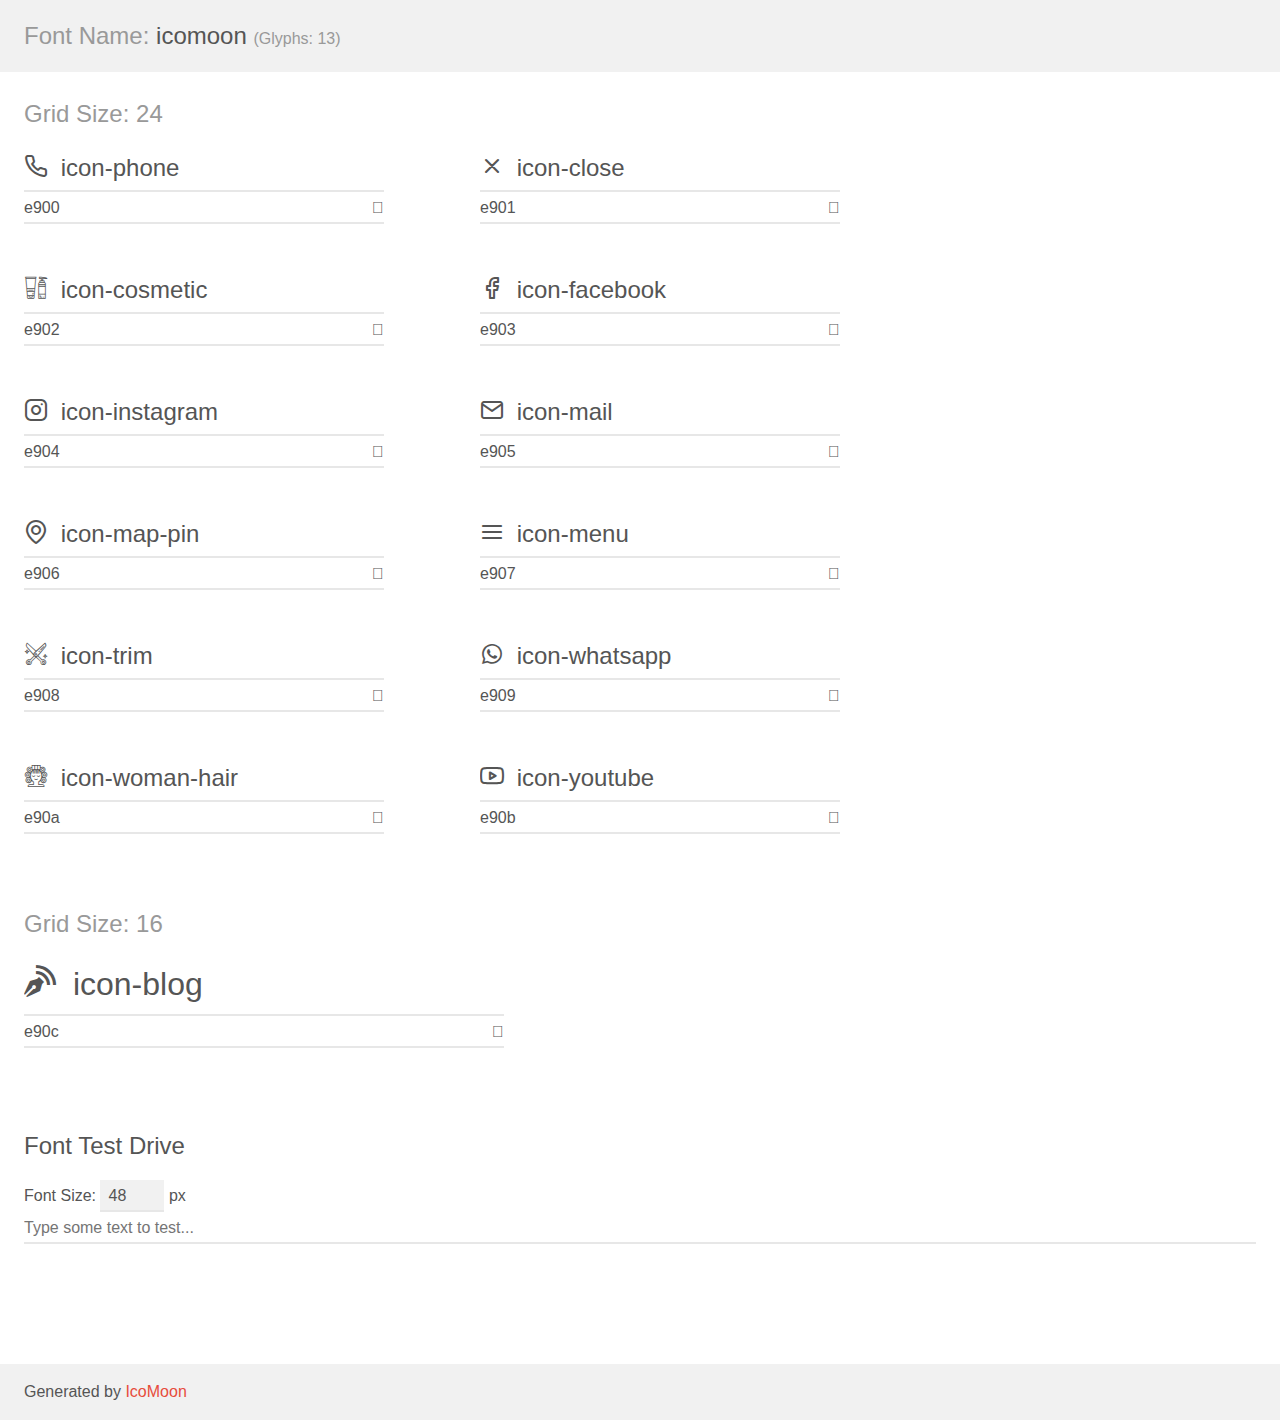
<file: assets/fonts/demo.html>
<!doctype html>
<html>
<head>
    <meta charset="utf-8">
    <title>IcoMoon Demo</title>
    <meta name="description" content="An Icon Font Generated By IcoMoon.io">
    <meta name="viewport" content="width=device-width, initial-scale=1">
    <link rel="stylesheet" href="demo-files/demo.css">
    <link rel="stylesheet" href="style.css"></head>
<body>
    <div class="bgc1 clearfix">
        <h1 class="mhmm mvm"><span class="fgc1">Font Name:</span> icomoon <small class="fgc1">(Glyphs:&nbsp;13)</small></h1>
    </div>
    <div class="clearfix mhl ptl">
        <h1 class="mvm mtn fgc1">Grid Size: 24</h1>
        <div class="glyph fs1">
            <div class="clearfix bshadow0 pbs">
                <span class="icon-phone"></span>
                <span class="mls"> icon-phone</span>
            </div>
            <fieldset class="fs0 size1of1 clearfix hidden-false">
                <input type="text" readonly value="e900" class="unit size1of2" />
                <input type="text" maxlength="1" readonly value="&#xe900;" class="unitRight size1of2 talign-right" />
            </fieldset>
            <div class="fs0 bshadow0 clearfix hidden-true">
                <span class="unit pvs fgc1">liga: </span>
                <input type="text" readonly value="" class="liga unitRight" />
            </div>
        </div>
        <div class="glyph fs1">
            <div class="clearfix bshadow0 pbs">
                <span class="icon-close"></span>
                <span class="mls"> icon-close</span>
            </div>
            <fieldset class="fs0 size1of1 clearfix hidden-false">
                <input type="text" readonly value="e901" class="unit size1of2" />
                <input type="text" maxlength="1" readonly value="&#xe901;" class="unitRight size1of2 talign-right" />
            </fieldset>
            <div class="fs0 bshadow0 clearfix hidden-true">
                <span class="unit pvs fgc1">liga: </span>
                <input type="text" readonly value="" class="liga unitRight" />
            </div>
        </div>
        <div class="glyph fs1">
            <div class="clearfix bshadow0 pbs">
                <span class="icon-cosmetic"></span>
                <span class="mls"> icon-cosmetic</span>
            </div>
            <fieldset class="fs0 size1of1 clearfix hidden-false">
                <input type="text" readonly value="e902" class="unit size1of2" />
                <input type="text" maxlength="1" readonly value="&#xe902;" class="unitRight size1of2 talign-right" />
            </fieldset>
            <div class="fs0 bshadow0 clearfix hidden-true">
                <span class="unit pvs fgc1">liga: </span>
                <input type="text" readonly value="" class="liga unitRight" />
            </div>
        </div>
        <div class="glyph fs1">
            <div class="clearfix bshadow0 pbs">
                <span class="icon-facebook"></span>
                <span class="mls"> icon-facebook</span>
            </div>
            <fieldset class="fs0 size1of1 clearfix hidden-false">
                <input type="text" readonly value="e903" class="unit size1of2" />
                <input type="text" maxlength="1" readonly value="&#xe903;" class="unitRight size1of2 talign-right" />
            </fieldset>
            <div class="fs0 bshadow0 clearfix hidden-true">
                <span class="unit pvs fgc1">liga: </span>
                <input type="text" readonly value="" class="liga unitRight" />
            </div>
        </div>
        <div class="glyph fs1">
            <div class="clearfix bshadow0 pbs">
                <span class="icon-instagram"></span>
                <span class="mls"> icon-instagram</span>
            </div>
            <fieldset class="fs0 size1of1 clearfix hidden-false">
                <input type="text" readonly value="e904" class="unit size1of2" />
                <input type="text" maxlength="1" readonly value="&#xe904;" class="unitRight size1of2 talign-right" />
            </fieldset>
            <div class="fs0 bshadow0 clearfix hidden-true">
                <span class="unit pvs fgc1">liga: </span>
                <input type="text" readonly value="" class="liga unitRight" />
            </div>
        </div>
        <div class="glyph fs1">
            <div class="clearfix bshadow0 pbs">
                <span class="icon-mail"></span>
                <span class="mls"> icon-mail</span>
            </div>
            <fieldset class="fs0 size1of1 clearfix hidden-false">
                <input type="text" readonly value="e905" class="unit size1of2" />
                <input type="text" maxlength="1" readonly value="&#xe905;" class="unitRight size1of2 talign-right" />
            </fieldset>
            <div class="fs0 bshadow0 clearfix hidden-true">
                <span class="unit pvs fgc1">liga: </span>
                <input type="text" readonly value="" class="liga unitRight" />
            </div>
        </div>
        <div class="glyph fs1">
            <div class="clearfix bshadow0 pbs">
                <span class="icon-map-pin"></span>
                <span class="mls"> icon-map-pin</span>
            </div>
            <fieldset class="fs0 size1of1 clearfix hidden-false">
                <input type="text" readonly value="e906" class="unit size1of2" />
                <input type="text" maxlength="1" readonly value="&#xe906;" class="unitRight size1of2 talign-right" />
            </fieldset>
            <div class="fs0 bshadow0 clearfix hidden-true">
                <span class="unit pvs fgc1">liga: </span>
                <input type="text" readonly value="" class="liga unitRight" />
            </div>
        </div>
        <div class="glyph fs1">
            <div class="clearfix bshadow0 pbs">
                <span class="icon-menu"></span>
                <span class="mls"> icon-menu</span>
            </div>
            <fieldset class="fs0 size1of1 clearfix hidden-false">
                <input type="text" readonly value="e907" class="unit size1of2" />
                <input type="text" maxlength="1" readonly value="&#xe907;" class="unitRight size1of2 talign-right" />
            </fieldset>
            <div class="fs0 bshadow0 clearfix hidden-true">
                <span class="unit pvs fgc1">liga: </span>
                <input type="text" readonly value="" class="liga unitRight" />
            </div>
        </div>
        <div class="glyph fs1">
            <div class="clearfix bshadow0 pbs">
                <span class="icon-trim"></span>
                <span class="mls"> icon-trim</span>
            </div>
            <fieldset class="fs0 size1of1 clearfix hidden-false">
                <input type="text" readonly value="e908" class="unit size1of2" />
                <input type="text" maxlength="1" readonly value="&#xe908;" class="unitRight size1of2 talign-right" />
            </fieldset>
            <div class="fs0 bshadow0 clearfix hidden-true">
                <span class="unit pvs fgc1">liga: </span>
                <input type="text" readonly value="" class="liga unitRight" />
            </div>
        </div>
        <div class="glyph fs1">
            <div class="clearfix bshadow0 pbs">
                <span class="icon-whatsapp"></span>
                <span class="mls"> icon-whatsapp</span>
            </div>
            <fieldset class="fs0 size1of1 clearfix hidden-false">
                <input type="text" readonly value="e909" class="unit size1of2" />
                <input type="text" maxlength="1" readonly value="&#xe909;" class="unitRight size1of2 talign-right" />
            </fieldset>
            <div class="fs0 bshadow0 clearfix hidden-true">
                <span class="unit pvs fgc1">liga: </span>
                <input type="text" readonly value="" class="liga unitRight" />
            </div>
        </div>
        <div class="glyph fs1">
            <div class="clearfix bshadow0 pbs">
                <span class="icon-woman-hair"></span>
                <span class="mls"> icon-woman-hair</span>
            </div>
            <fieldset class="fs0 size1of1 clearfix hidden-false">
                <input type="text" readonly value="e90a" class="unit size1of2" />
                <input type="text" maxlength="1" readonly value="&#xe90a;" class="unitRight size1of2 talign-right" />
            </fieldset>
            <div class="fs0 bshadow0 clearfix hidden-true">
                <span class="unit pvs fgc1">liga: </span>
                <input type="text" readonly value="" class="liga unitRight" />
            </div>
        </div>
        <div class="glyph fs1">
            <div class="clearfix bshadow0 pbs">
                <span class="icon-youtube"></span>
                <span class="mls"> icon-youtube</span>
            </div>
            <fieldset class="fs0 size1of1 clearfix hidden-false">
                <input type="text" readonly value="e90b" class="unit size1of2" />
                <input type="text" maxlength="1" readonly value="&#xe90b;" class="unitRight size1of2 talign-right" />
            </fieldset>
            <div class="fs0 bshadow0 clearfix hidden-true">
                <span class="unit pvs fgc1">liga: </span>
                <input type="text" readonly value="" class="liga unitRight" />
            </div>
        </div>
    </div>
    <div class="clearfix mhl ptl">
        <h1 class="mvm mtn fgc1">Grid Size: 16</h1>
        <div class="glyph fs2">
            <div class="clearfix bshadow0 pbs">
                <span class="icon-blog"></span>
                <span class="mls"> icon-blog</span>
            </div>
            <fieldset class="fs0 size1of1 clearfix hidden-false">
                <input type="text" readonly value="e90c" class="unit size1of2" />
                <input type="text" maxlength="1" readonly value="&#xe90c;" class="unitRight size1of2 talign-right" />
            </fieldset>
            <div class="fs0 bshadow0 clearfix hidden-true">
                <span class="unit pvs fgc1">liga: </span>
                <input type="text" readonly value="blog, pen2" class="liga unitRight" />
            </div>
        </div>
    </div>

    <!--[if gt IE 8]><!-->
    <div class="mhl clearfix mbl">
        <h1>Font Test Drive</h1>
        <label>
            Font Size: <input id="fontSize" type="number" class="textbox0 mbm"
            min="8" value="48" />
            px
        </label>
        <input id="testText" type="text" class="phl size1of1 mvl"
        placeholder="Type some text to test..." value=""/>
        <div id="testDrive" class="icon-" style="font-family: icomoon">&nbsp;
        </div>
    </div>
    <!--<![endif]-->
    <div class="bgc1 clearfix">
        <p class="mhl">Generated by <a href="https://icomoon.io/app">IcoMoon</a></p>
    </div>

    <script src="demo-files/demo.js"></script>
</body>
</html>
</file>
<file: assets/fonts/demo-files/demo.css>
body {
  padding: 0;
  margin: 0;
  font-family: sans-serif;
  font-size: 1em;
  line-height: 1.5;
  color: #555;
  background: #fff;
}
h1 {
  font-size: 1.5em;
  font-weight: normal;
}
small {
  font-size: .66666667em;
}
a {
  color: #e74c3c;
  text-decoration: none;
}
a:hover, a:focus {
  box-shadow: 0 1px #e74c3c;
}
.bshadow0, input {
  box-shadow: inset 0 -2px #e7e7e7;
}
input:hover {
  box-shadow: inset 0 -2px #ccc;
}
input, fieldset {
  font-family: sans-serif;
  font-size: 1em;
  margin: 0;
  padding: 0;
  border: 0;
}
input {
  color: inherit;
  line-height: 1.5;
  height: 1.5em;
  padding: .25em 0;
}
input:focus {
  outline: none;
  box-shadow: inset 0 -2px #449fdb;
}
.glyph {
  font-size: 16px;
  width: 15em;
  padding-bottom: 1em;
  margin-right: 4em;
  margin-bottom: 1em;
  float: left;
  overflow: hidden;
}
.liga {
  width: 80%;
  width: calc(100% - 2.5em);
}
.talign-right {
  text-align: right;
}
.talign-center {
  text-align: center;
}
.bgc1 {
  background: #f1f1f1;
}
.fgc1 {
  color: #999;
}
.fgc0 {
  color: #000;
}
p {
  margin-top: 1em;
  margin-bottom: 1em;
}
.mvm {
  margin-top: .75em;
  margin-bottom: .75em;
}
.mtn {
  margin-top: 0;
}
.mtl, .mal {
  margin-top: 1.5em;
}
.mbl, .mal {
  margin-bottom: 1.5em;
}
.mal, .mhl {
  margin-left: 1.5em;
  margin-right: 1.5em;
}
.mhmm {
  margin-left: 1em;
  margin-right: 1em;
}
.mls {
  margin-left: .25em;
}
.ptl {
  padding-top: 1.5em;
}
.pbs, .pvs {
  padding-bottom: .25em;
}
.pvs, .pts {
  padding-top: .25em;
}
.unit {
  float: left;
}
.unitRight {
  float: right;
}
.size1of2 {
  width: 50%;
}
.size1of1 {
  width: 100%;
}
.clearfix:before, .clearfix:after {
  content: " ";
  display: table;
}
.clearfix:after {
  clear: both;
}
.hidden-true {
  display: none;
}
.textbox0 {
  width: 3em;
  background: #f1f1f1;
  padding: .25em .5em;
  line-height: 1.5;
  height: 1.5em;
}
#testDrive {
  display: block;
  padding-top: 24px;
  line-height: 1.5;
}
.fs0 {
  font-size: 16px;
}
.fs1 {
  font-size: 24px;
}
.fs2 {
  font-size: 32px;
}
</file>
<file: assets/fonts/style.css>
@font-face {
  font-family: 'icomoon';
  src:  url('fonts/icomoon.eot?ap2hdi');
  src:  url('fonts/icomoon.eot?ap2hdi#iefix') format('embedded-opentype'),
    url('fonts/icomoon.ttf?ap2hdi') format('truetype'),
    url('fonts/icomoon.woff?ap2hdi') format('woff'),
    url('fonts/icomoon.svg?ap2hdi#icomoon') format('svg');
  font-weight: normal;
  font-style: normal;
  font-display: block;
}

[class^="icon-"], [class*=" icon-"] {
  /* use !important to prevent issues with browser extensions that change fonts */
  font-family: 'icomoon' !important;
  speak: never;
  font-style: normal;
  font-weight: normal;
  font-variant: normal;
  text-transform: none;
  line-height: 1;

  /* Better Font Rendering =========== */
  -webkit-font-smoothing: antialiased;
  -moz-osx-font-smoothing: grayscale;
}

.icon-phone:before {
  content: "\e900";
}
.icon-close:before {
  content: "\e901";
}
.icon-cosmetic:before {
  content: "\e902";
}
.icon-facebook:before {
  content: "\e903";
}
.icon-instagram:before {
  content: "\e904";
}
.icon-mail:before {
  content: "\e905";
}
.icon-map-pin:before {
  content: "\e906";
}
.icon-menu:before {
  content: "\e907";
}
.icon-trim:before {
  content: "\e908";
}
.icon-whatsapp:before {
  content: "\e909";
}
.icon-woman-hair:before {
  content: "\e90a";
}
.icon-youtube:before {
  content: "\e90b";
}
.icon-blog:before {
  content: "\e90c";
}
</file>
